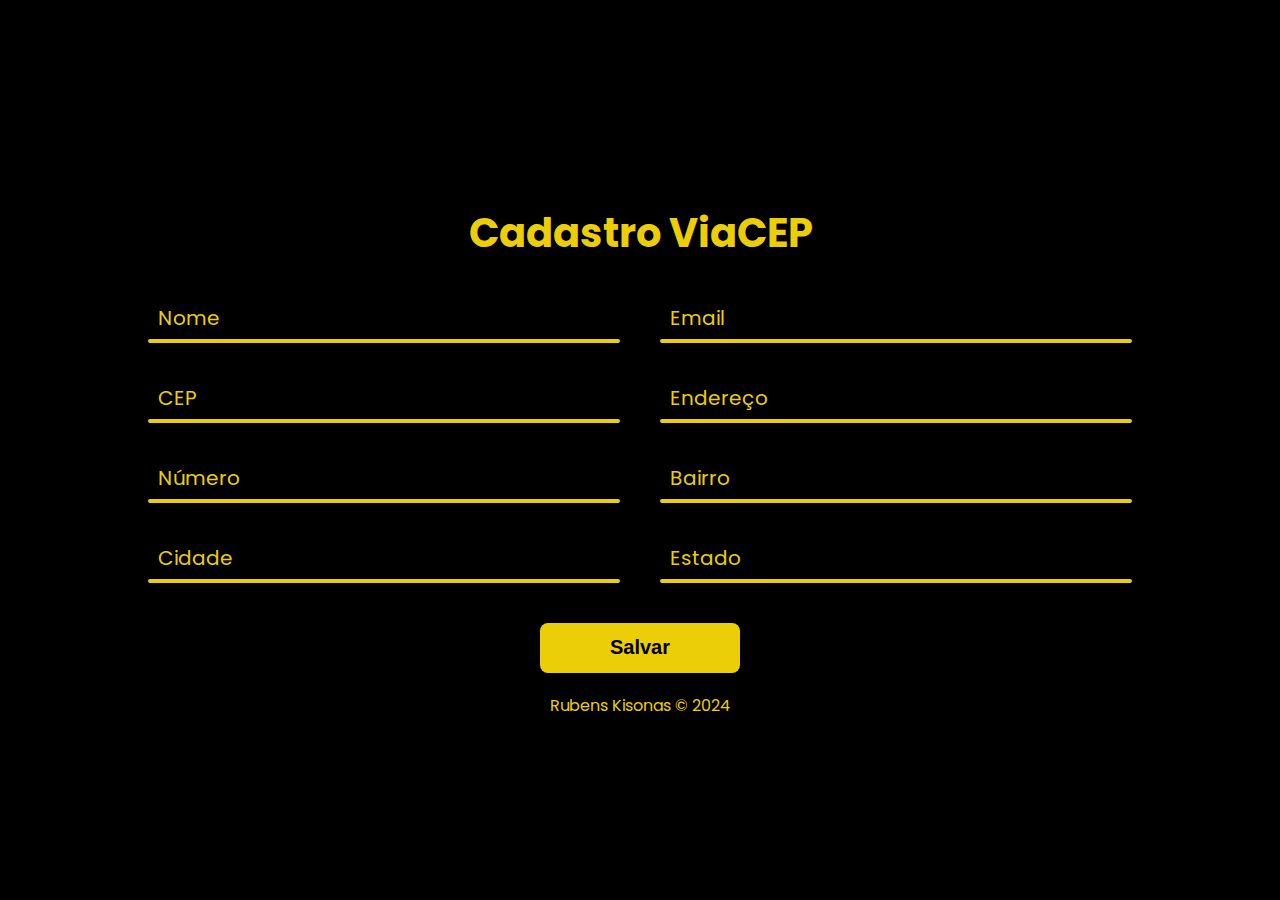
<file: consumo_api/ViaCEP/index.html>
<!DOCTYPE html>
<html lang="pt-BR">
<head>
    <meta charset="UTF-8">
    <meta name="viewport" content="width=device-width, initial-scale=1.0">
    <title>Consumo de API - ViaCEP Project</title>
    <link rel="stylesheet" href="./style.css">
</head>
<body>
    <main class="container">
        <h1 class="title">Cadastro ViaCEP</h1>
        <section class="row">
            <div class="inputbox">
                <input type="text" id="nome" required>
                <label for="nome"> Nome </label>
            </div>
            <div class="inputbox">
                <input type="email" name="email" id="email" required>
                <label for="email"> Email </label>
            </div>
        </section>
        <section class="row">
            <div class="inputbox">
                <input type="text" id="cep" required>
                <label for="cep"> CEP </label>
            </div>
            <div class="inputbox">
                <input type="text" id="endereco" required>
                <label for="endereco"> Endereço </label>
            </div>
        </section>
        <section class="row">
            <div class="inputbox">
                <input type="text" id="numero" required>
                <label for="numero"> Número </label>
            </div>
            <div class="inputbox">
                <input type="text" id="bairro" required>
                <label for="bairro"> Bairro </label>
            </div>
        </section>
        <section class="row">
            <div class="inputbox">
                <input type="text" id="cidade" required>
                <label for="cidade"> Cidade </label>
            </div>
            <div class="inputbox">
                <input type="text" id="estado" required>
                <label for="estado"> Estado </label>
            </div>
        </section>
        <div class="row">
            <button id="btn"> Salvar </button>
        </div>
        
        <script src="./script.js"></script>        
    </main>
        <footer>
            <p>
                Rubens Kisonas &#169 2024
            </p>
        </footer>
</body>
</html>
</file>
<file: consumo_api/ViaCEP/style.css>
@import url('https://fonts.googleapis.com/css2?family=Poppins&display=swap');

/* reset da página com o nosso seletor universal */
* {
    margin: 0;
    padding: 0;
    box-sizing: border-box;
}

:root {
    --bg-color: #000;
    --primary-color: #EBCE07;
    --primary-font:'Poppins', sans-serif;
}

body{
    display: flex;
    flex-direction: column;
    justify-content: center;
    align-items: center;
    height: 100vh;
    background-color: var(--bg-color);
}

.container{
  display: flex;
  flex-direction: column;
  justify-content: center;
  width: 80%;
  padding: 20px;
  gap: 40px;
}

.title{
  font-size: 40px;
  text-align: center;
  color: var(--primary-color);
  user-select: none;
  font-family: var(--primary-font);
}

.row{
  display: grid;
  grid-template-columns: repeat(auto-fit, minmax(350px, 1fr));
  gap: 40px;
}

.inputbox{
  position: relative;
  display: flex;
  flex-direction: column;
  height: 40px;
}

.inputbox label{
  position: relative;
  transition: .5s;
  top: 0;
  left: 10px;
  font-size: 20px;
  color: var(--primary-color);
  font-family: var(--primary-font);
  cursor: text;
}

.inputbox input{
  position: absolute;
  transition: .5s;
  background-color: var(--primary-color);
  width: 100%;
  height: 4px;
  bottom: 0;
  outline: none;
  border: none;
  border-radius: 2px;
  font-size: 18px;
  font-weight: bold;
  padding: 0 10px;
}

.inputbox input:focus,
.inputbox input:valid{
  height: 100%;
}

.inputbox input:focus + label,
.inputbox input:valid + label{
  top: -40px;
  left: 0;
}

.container button{
  justify-self: center;
  width: 200px;
  height: 50px;
  border: 8px;
  outline: none;
  cursor: pointer;
  font-size: 20px;
  font-weight: bold;
  border-radius: 8px;
  background-color: var(--primary-color);
}

footer>p{
  font-family: var(--primary-font);
  color: var(--primary-color);
}
</file>
